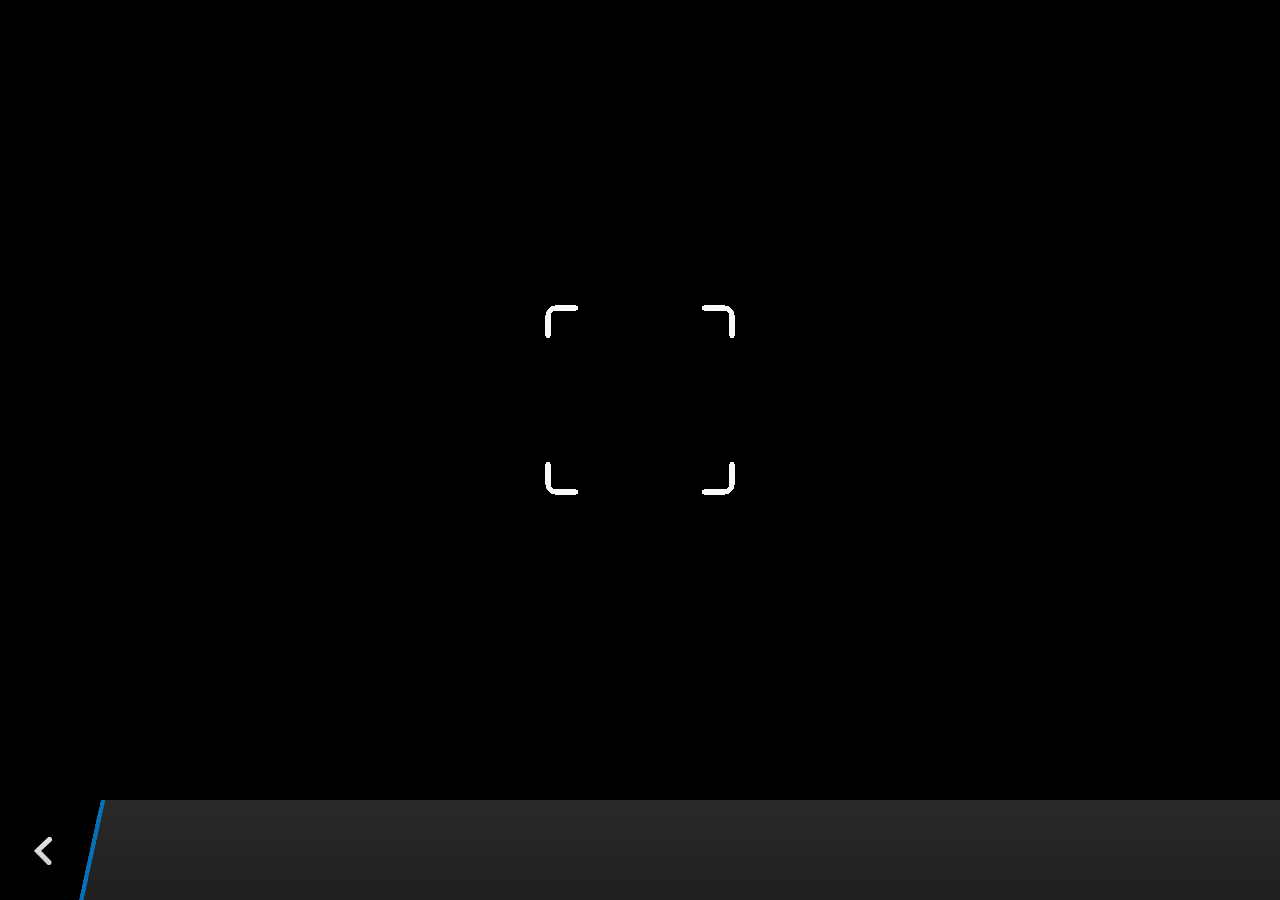
<file: App/plugins/cordova-plugin-camera/www/blackberry10/assets/camera.html>
<!--
 Licensed under the Apache License, Version 2.0 (the "License");
 you may not use this file except in compliance with the License.
 You may obtain a copy of the License at

 http://www.apache.org/licenses/LICENSE-2.0

 Unless required by applicable law or agreed to in writing, software
 distributed under the License is distributed on an "AS IS" BASIS,
 WITHOUT WARRANTIES OR CONDITIONS OF ANY KIND, either express or implied.
 See the License for the specific language governing permissions and
 limitations under the License.
 -->
<!DOCTYPE HTML>
<html lang="en">
    <head>
        <meta charset="utf-8">
        <script src="camera.js" type="text/javascript"></script>
        <script>
            var meta = document.createElement("meta");
            meta.setAttribute('name','viewport');
            meta.setAttribute('content','initial-scale='+ (1/window.devicePixelRatio) + ',user-scalable=no');
            document.getElementsByTagName('head')[0].appendChild(meta);
        </script>
    </head>
    <style type="text/css">
        body {
            background-color: black;
        }
        .action-bar {
            position: fixed;
            left: 0px;
            bottom: 0px;
            height: 100px;
            width: 100%;
            background-image: linear-gradient(rgb(41, 41, 41), rgb(32, 32, 32));
        }
        .action-bar-back {
            width: 78px;
            height: 100px;
            background-color: black;
        }
        .action-bar-divider {
            position: fixed;
            bottom: 0px;
            left: 78px;
            width: 28px;
            height: 100px;
            background-image: url([data-uri]);
        }
        .action-bar-back-button {
            position: fixed;
            bottom: 35px;
            left: 34px;
            width: 18px;
            height: 28px;
            background-image: url([data-uri]);
        }
        .camera-cross-hairs {
            position: fixed;
            top: 50%;
            left: 50%;
            -webkit-transform: translate(-50%, -147px);
            width: 194px;
            height: 195px;
            background-image: url([data-uri]); 
        }
    </style>
    <body>
        <div id="camera">
            <video id="v"></video>
            <div class="camera-cross-hairs"></div>
        </div>
        <canvas id="c" style="display: none;"></canvas>
        <div class="action-bar">
            <div id="back" class="action-bar-back">
                <div class="action-bar-back-button"></div>
            </div>
            <div class="action-bar-divider"></div>
        </div>
    </body>
</html>
</file>
